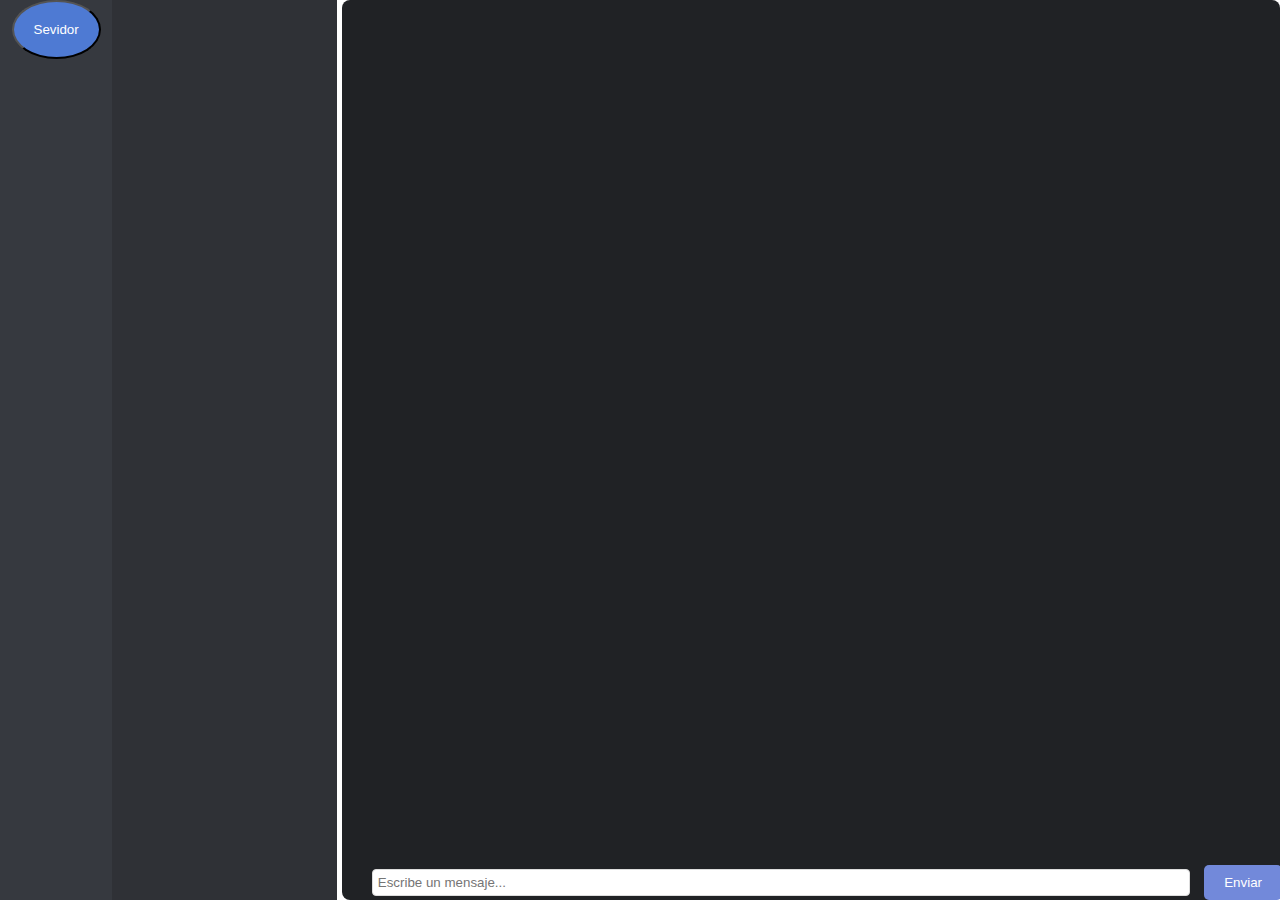
<file: tiff/templates/app.html>
<!DOCTYPE html>
<html lang="en">
<head>
    <meta charset="UTF-8">
    <meta name="viewport" content="width=device-width, initial-scale=1.0">
    <link rel="stylesheet" href="../styles/app.css">
    <title>Document</title>
</head>
<body>
    <div id="app">
        <div id="servers">
            <!-- Lista de servidores -->
            <input type="submit" value="Sevidor">
        </div>
        <div id="channels">
            <!-- Lista de canales -->
        </div>

        <div id="message" class="chat-container">
            <div id="chat-display" class="chat-display"></div>
            <!-- Lista de mensajes -->
            <div class="input-container" >
                <input type="text" id="message-input"placeholder="Escribe un mensaje...">
                <button id="send-button">Enviar</button>
            </div>
        </div>
        <!--
        <div class="chat-container">
            <div id="chat-display" class="chat-display"></div>
            <div class="input-container">
               <input type="text" id="message-input" placeholder="Escribe un mensaje">
               <button id="send-button">Enviar</button> 
            </div>
        </div> -->


    </div>
    <script src="../scripts/app.js"></script>
</body>
</html>
</file>
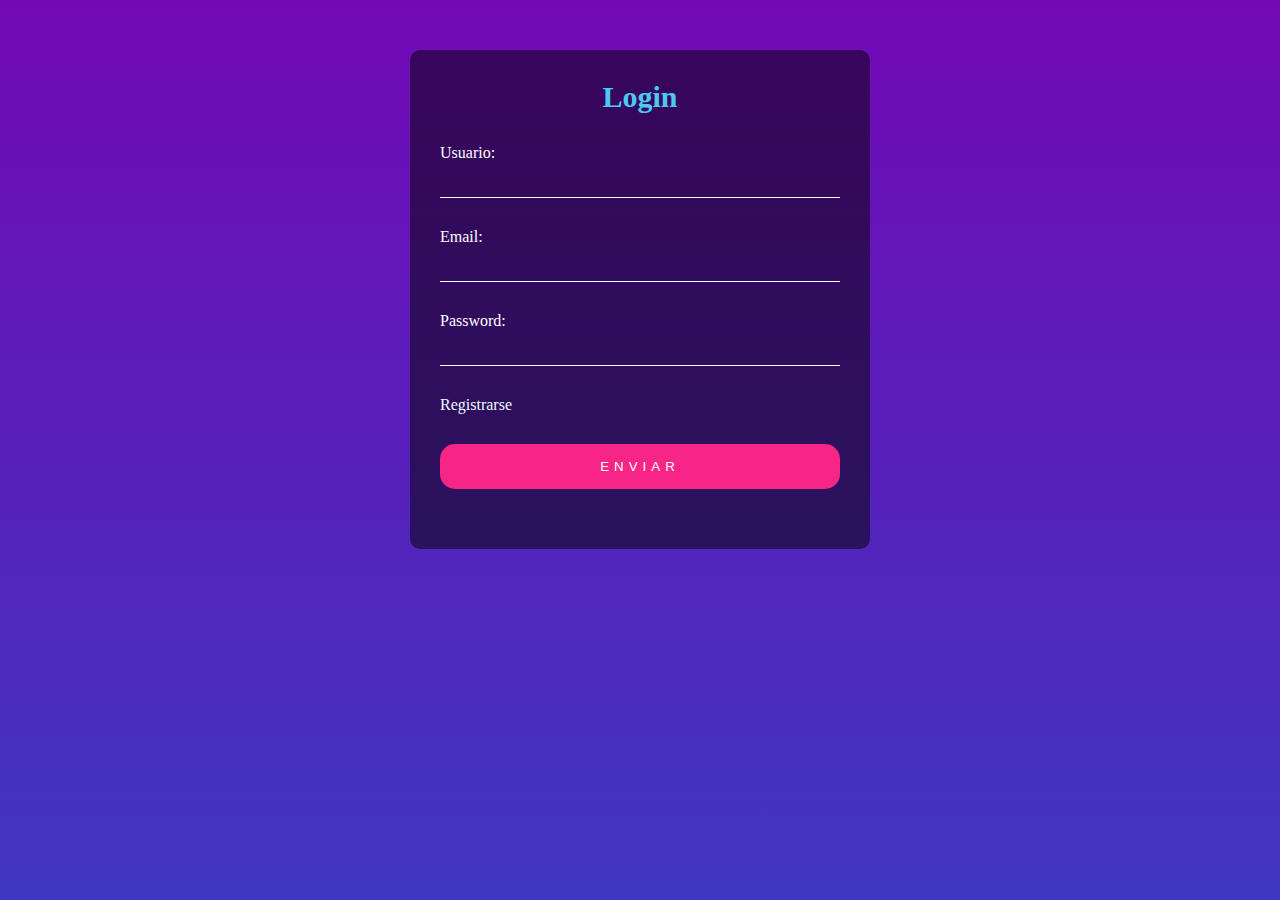
<file: tiff/templates/login.html>
<!DOCTYPE html>
<html lang="en">
<head>
    <meta charset="UTF-8">
    <meta name="viewport" content="width=device-width, initial-scale=1.0">
    <title>Formulario</title>
    <link rel="stylesheet" href="../styles/login.css">
</head>
<body>
    <div class="contenedor">
        <h2>Login</h2>
        <form id="loginForm" name="loginForm">
            <div class="elemento">
                <label for="username">Usuario: </label>
                <input type="text" id="username" name="username" required="true">
            </div>
            <div class="elemento">
                <label for="email">Email:</label>
                <input type="email" name="email" id="email" required="true">
            </div>
            <div class="elemento">
                <label for="password">Password:</label>
                <input type="password" name="password" id="password" required="true">
            </div>
            <a href="../templates/register.html">Registrarse</a>
            <div class="elemento">
                <input type="submit" value="enviar">
            </div>
        </form>

        <div id="message"></div>
    </div>
    <script src="../scripts/login.js"></script>
</body>
</html>
</file>
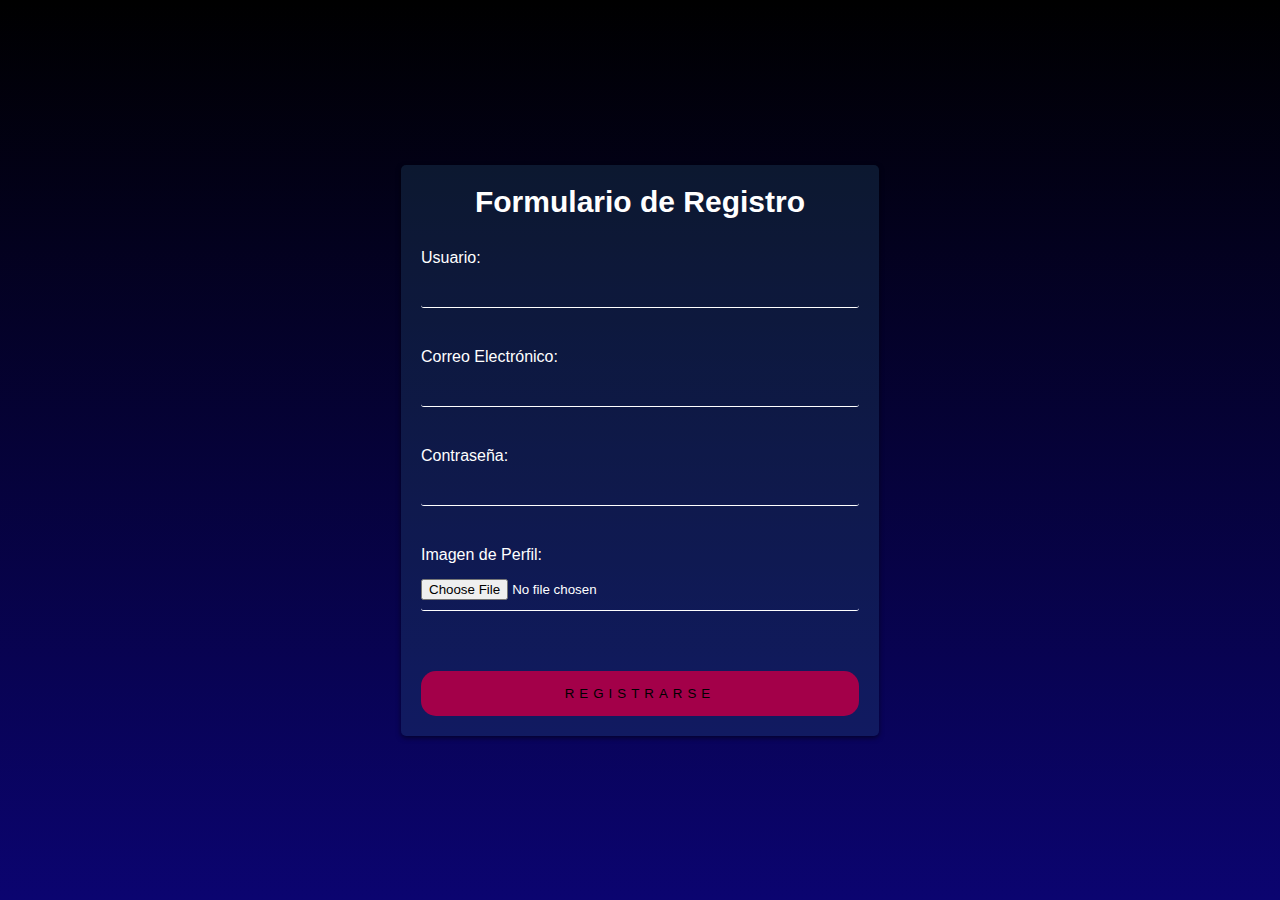
<file: tiff/templates/register.html>
<!DOCTYPE html>
<html lang="es">
<head>
    <meta charset="UTF-8">
    <meta name="viewport" content="width=device-width, initial-scale=1.0">
    <title>Formulario de Registro</title>
    <link rel="stylesheet" href="../styles/register.css">

</head>
<body>
    <div class="container">
        <h1>Formulario de Registro</h1>
        <form id="registrationForm">
            <label for="username">Usuario:</label>
            <input type="text" id="username" name="username" required>
            
            <label for="email">Correo Electrónico:</label>
            <input type="email" id="email" name="email" required>
            
            <label for="password">Contraseña:</label>
            <input type="password" id="password" name="password" required>
            
            <label for="profileImage">Imagen de Perfil:</label>
            <input type="file" id="profileImage" name="profileImage">
            
            <button type="submit">Registrarse</button>
        </form>
    </div>
    
    <script src="../scripts/register.js"></script>
</body>
</html>
</file>
<file: tiff/styles/app.css>
/* Estilo general para ocupar toda la pantalla */
html, body {
    height: 100%;
    margin: 0;
    padding: 0;
}

/* Contenedor principal dividido horizontalmente */
#app {
    display: flex;
    height: 100%;
}

/* Estilo para la lista de servidores */
#servers {
    flex: 1;
    background-color: #36393f;
    color: #ffffff;
    text-align: center;
    /* Estilos adicionales para la lista de servidores */
}
#servers input {
    padding: 20px;
    border-radius: 50%;
    background-color: #4e7ad3;
    color:#ffffff
}
/* Estilo para la lista de canales */
#channels {
    flex: 2;
    background-color: #2f3136;
    color: #ffffff;
    /* Estilos adicionales para la lista de canales */
}

/* Estilo para la lista de mensajes */
#message {
    margin-left: 5px;
    position: static;
    flex: 8;
    background-color: #202225;
    color: #ffffff;
    /* Estilos adicionales para la lista de mensajes */

}
.input-container{
    position:absolute;
    bottom: 0;
    width: 100%;
}

.input-container input {
    margin-left: 10px;
    width: 63%;
    padding: 10px;
    border: none;
    border-radius: 5px;
    outline: none;
}

.input-container button {
    background-color: #7289da;
    color: #fff;
    border: none;
    border-radius: 5px;
    padding: 10px 20px;
    margin-left: 10px;
    cursor: pointer;
    bottom: 0;
}

.input-container button:hover {
    background-color: #677bc4;
}

/* Estilo para los mensajes */
.chat-container {
margin: 0 auto;
padding: 20px;
border-radius: 8px;
}

.chat-display {
height: 90%;
overflow-y: scroll;
padding: 15px;
margin-bottom: 10px;
}

.input-container {
align-items: center;
}

input[type="text"] {
flex: 1;
padding: 5px;
border: 1px solid #ddd;
border-radius: 4px;
}
.message-container {
display: flex;
justify-content: flex-start;
align-items: flex-end;
margin-bottom: 10px;
}

.message {
object-position: center;
background-color: #0a6691;
padding: 5px 12px;
border-radius: 15px;
max-width: 90%;
word-wrap: break-word;
margin-bottom: 15px;
}

.user-message {
background-color: #c8e6c9;
align-self: flex-end;
margin-right: 0;
margin-left: auto;
}
</file>
<file: tiff/styles/login.css>
html{
    height: 100%;
}
body{
    margin: 0;
    padding: 0;
    background: linear-gradient(#7209b7,#3f37c0); /* Es para degradado*/
}
.contenedor{
    margin: 50px auto;
    width: 400px;
    padding: 30px;
    background: rgba(0,0, 0, 0.5);
    border-radius: 10px;
}
.contenedor h2{
    margin: 0 0 30px;
    padding: 0;
    font-size: 30px;
    color: #4cc9f0;
    text-align: center;
}
.contenedor .elemento label{
    color: white;
}
.contenedor .elemento input{
    width: 100%;
    padding: 10px 0;
    color: #fff;
    background:transparent ;
    border: none;
    border-bottom: 1px solid white;
    margin-bottom: 30px;
}
.contenedor .elemento input[type="submit"]{
    background-color: #f72585;
    border: none;
    letter-spacing: 5px;
    text-transform: uppercase;
    cursor: pointer;
    padding: 15px;
    margin-top: 30px;
    border-radius: 15px;
    
}
.contenedor .elemento input[type="submit"]:hover{
    color: #cbc9e9;
    background-color: #ce2470;
}
.contenedor a{
    text-decoration: none;
    color: aliceblue;
    text-align: center;
}
.contenedor a:hover{
    color: rgb(158, 193, 224);
}
</file>
<file: tiff/styles/register.css>
body {
    font-family: Arial, sans-serif;
    background: linear-gradient(#000000,#0b0470);
    margin: 0;
    padding: 0;
    display: flex;
    justify-content: center;
    align-items: center;
    height: 100vh;
}
h1{
    margin: 0 0 30px;
    padding: 0;
    font-size: 30px;
    color: #ffffff;
    text-align: center;
}

.container {
    background: rgba(38, 79, 112, 0.3);
    padding: 20px;
    border-radius: 5px;
    box-shadow: 0 2px 5px rgba(0, 0, 0, .5);
    color: aliceblue;
}

label {
    display: block;
    margin-top: 10px;
}

input[type="text"],
input[type="email"],
input[type="password"],
input[type="file"] {
    width: 100%;
    padding: 10px;
    margin-top: 5px;
    margin-bottom: 10px;
    border: 1px solid #ccc;
    border-radius: 3px;
}

button {
    width: 100%;
    background-color: #a30049;
    border: none;
    letter-spacing: 5px;
    text-transform: uppercase;
    cursor: pointer;
    padding: 15px;
    margin-top: 30px;
    border-radius: 15px;
}

button:hover {
    background-color: #631f57;
}

.container  label{
    color: white;
}
.container input{
    width: 100%;
    padding: 10px 0;
    color: #fff;
    background:transparent ;
    border: none;
    border-bottom: 1px solid white;
    margin-bottom: 30px;
}
</file>
